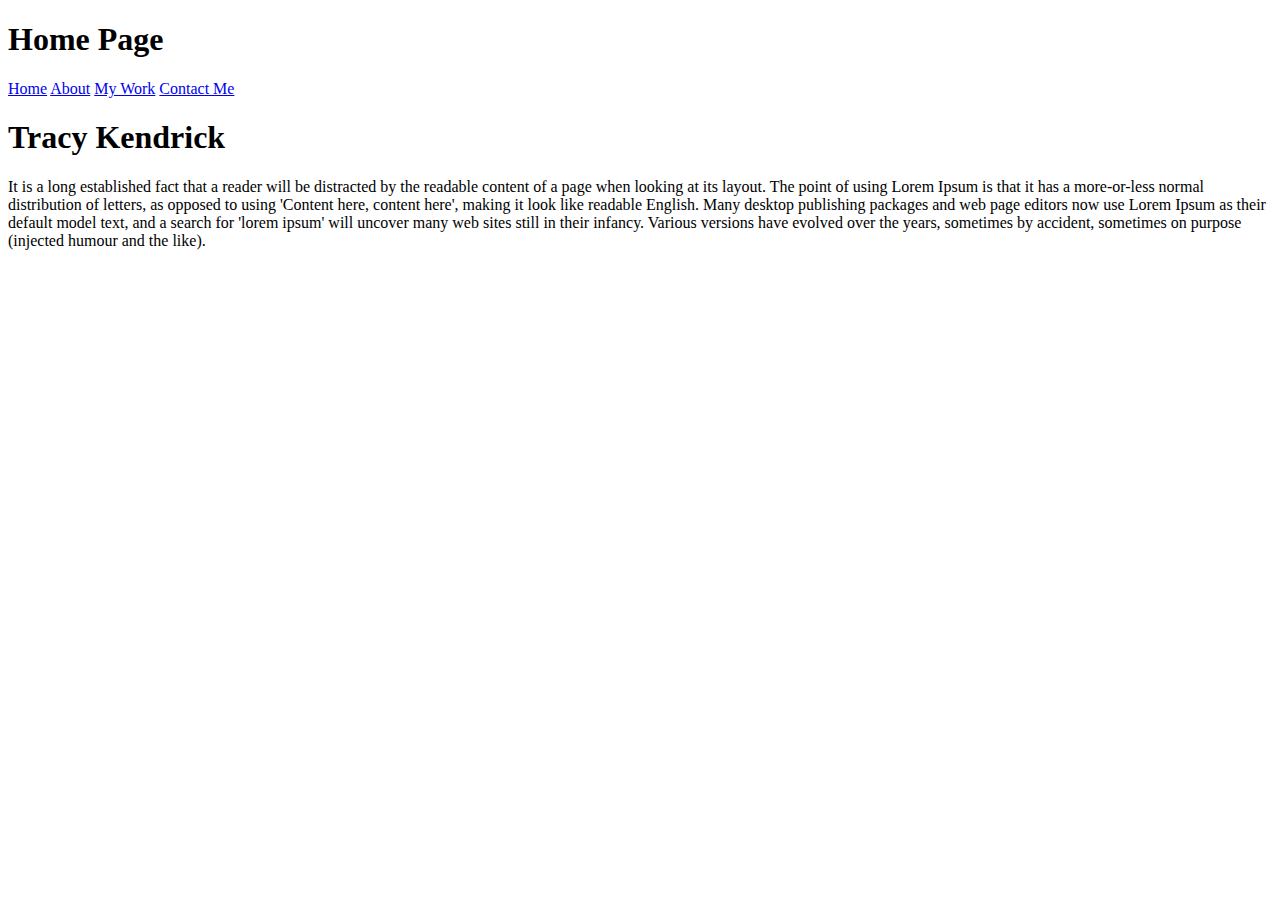
<file: index.html>
<!DOCTYPE html>
<html lang="en">

<head>
    <meta charset="UTF-8">
    <meta http-equiv="X-UA-Compatible" content="IE=edge">
    <meta name="viewport" content="width=device-width, initial-scale=1.0">
    <title>Document</title>
    <link rel="stylesheet" href="style.css">
    
</head>
<h1>Home Page</h1>

<body class="homePage">
    <div class="headerandlinks">
        <p class="links">
            <span><a href="index.html">Home</a></span>
            <span><a href="about.html">About</a></span>
            <span><a href="portfolio.html">My Work</a></span>
            <span><a href="Contact.html">Contact Me</a></span>
        </p>
        <h1 class="myName">Tracy Kendrick</h1>
        <p class="Best Developer"></p>
    </div>


    It is a long established fact that a reader will be distracted by the readable content of a page when looking at its
    layout. The point of using Lorem Ipsum is that it has a more-or-less normal distribution of letters, as opposed to
    using 'Content here, content here', making it look like readable English. Many desktop publishing packages and web
    page editors now use Lorem Ipsum as their default model text, and a search for 'lorem ipsum' will uncover many web
    sites still in their infancy. Various versions have evolved over the years, sometimes by accident, sometimes on
    purpose (injected humour and the like).
</body>


    <!-- <img
        src="https://i5.walmartimages.com/asr/3d21a631-5b1d-407b-b159-eee875d450d0.eac0a99290fbea23218ac51ff47cea0c.jpeg?odnHeight=612&odnWidth=612&odnBg=FFFFFF"> -->

</html>
</file>
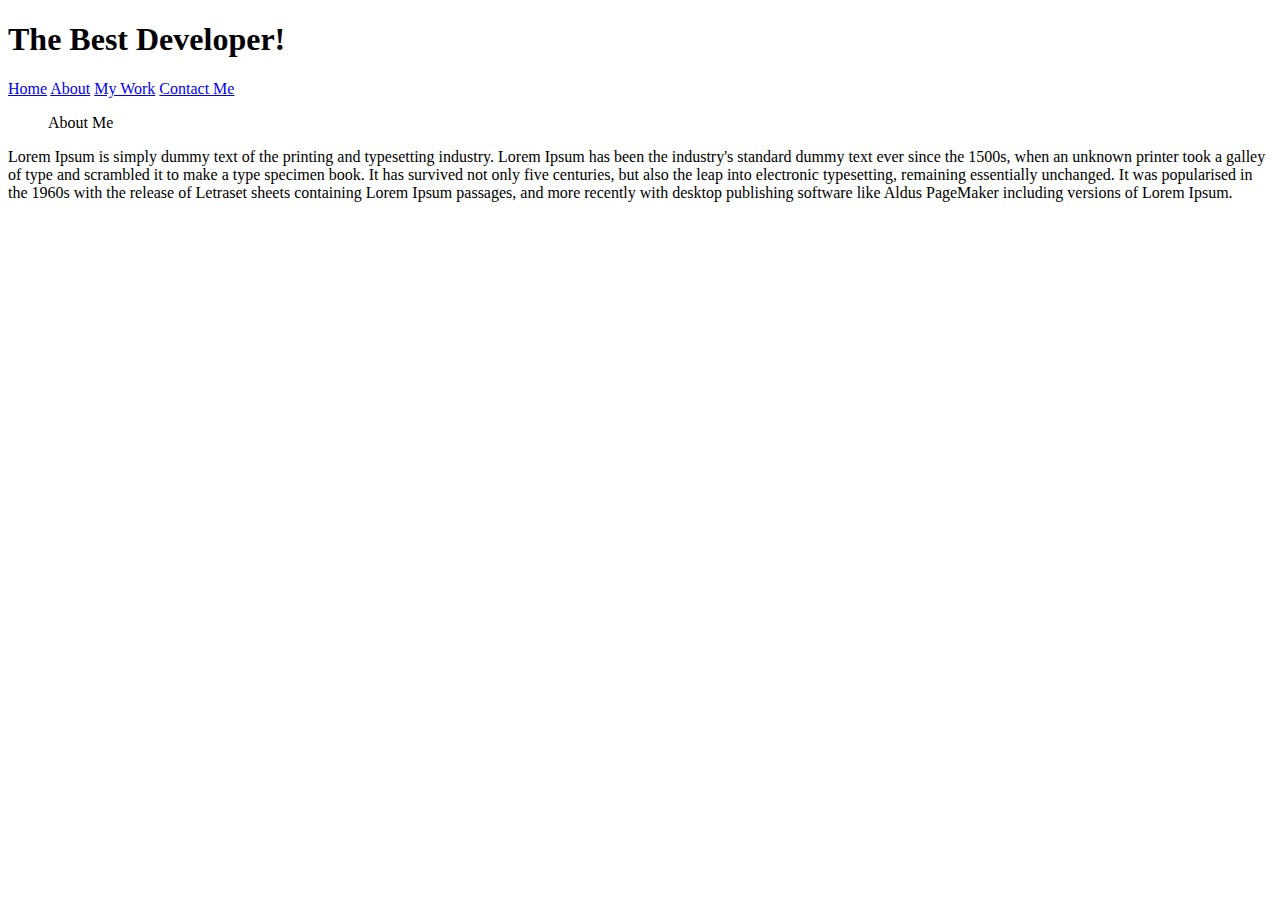
<file: about.html>
<!DOCTYPE html>
<html lang="en">
<head>
    <meta charset="UTF-8">
    <meta http-equiv="X-UA-Compatible" content="IE=edge">
    <meta name="viewport" content="width=device-width, initial-scale=1.0">
    <title>Document</title>
    <link rel="stylesheet" href="style.css">
    
</head>
<h1>The Best Developer!</h1>
<body class="aboutPage">
    <div class="headerandlinks">
        <p class="links">
            <span><a href="index.html">Home</a></span>
            <span><a href="about.html">About</a></span>
            <span><a href="portfolio.html">My Work</a></span>
            <span><a href="Contact.html">Contact Me</a></span>
        </p>
        <p class="Best Developer"></p>
    </div>
</body>
<body>
    <ul>
        About Me    
    </ul>
    <article>
        Lorem Ipsum is simply dummy text of the printing and typesetting industry. Lorem Ipsum has been the industry's standard dummy text ever since the 1500s, when an unknown printer took a galley of type and scrambled it to make a type specimen book. It has survived not only five centuries, but also the leap into electronic typesetting, remaining essentially unchanged. It was popularised in the 1960s with the release of Letraset sheets containing Lorem Ipsum passages, and more recently with desktop publishing software like Aldus PageMaker including versions of Lorem Ipsum.
    </article>
    <!-- <img src="https://lh3.googleusercontent.com/wPE3d4OmZeluUzyylSNcSqzV-Dz7YnDPB_O742FUvBzrfcNE_nFNGGpJ_BT_amFzTu59qfX4yXugvxfpypBoOjanmxOx4mwqz3v7i5RF"> -->
    
</body>
</html>
</file>
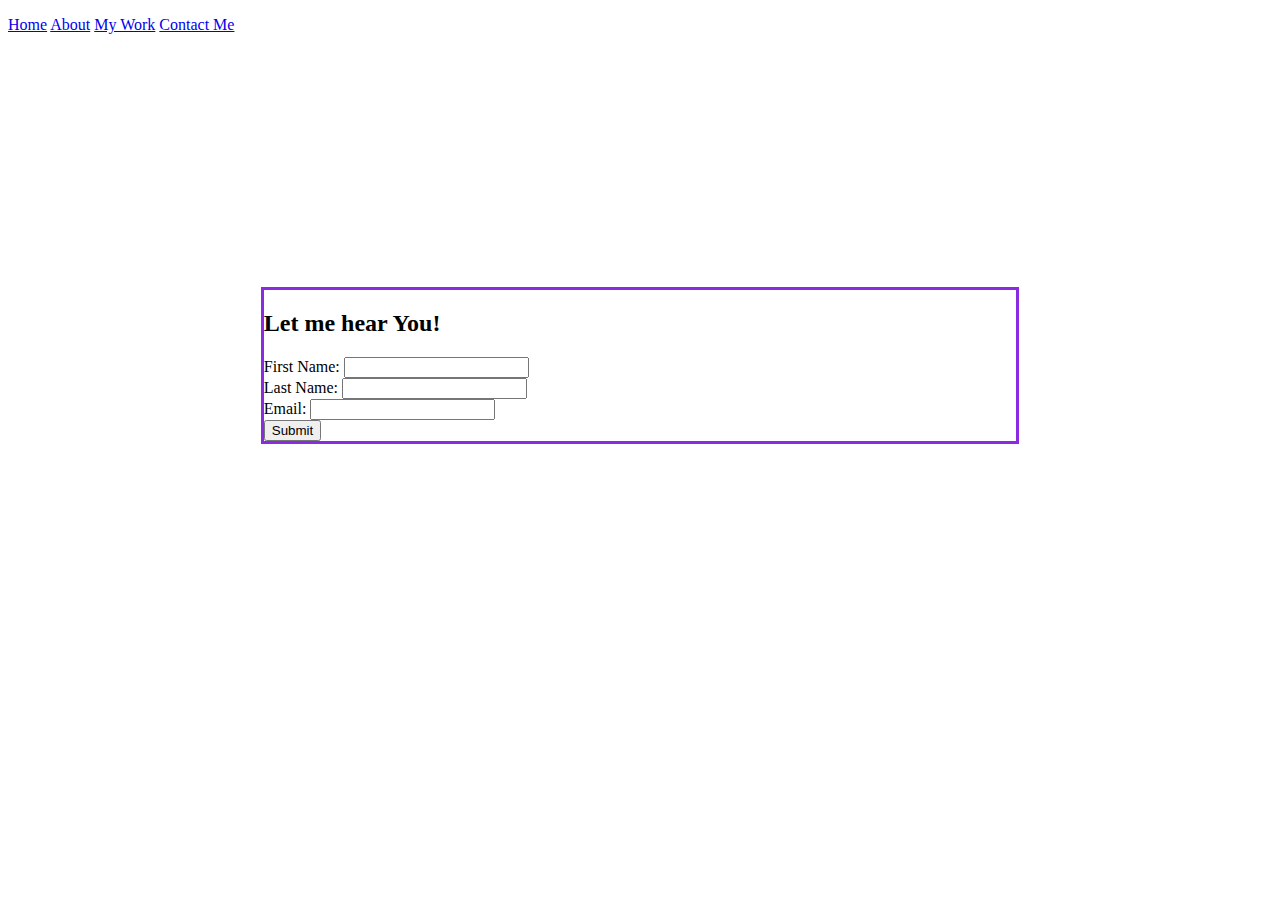
<file: contact.html>
<!DOCTYPE html>
<html lang="en">
<head>
    <meta charset="UTF-8">
    <meta http-equiv="X-UA-Compatible" content="IE=edge">
    <meta name="viewport" content="width=device-width, initial-scale=1.0">
    <title>Document</title>
    <link rel="stylesheet" href="style.css">
    
</head>
<body class="contactPage">
    <div class="headerandlinks">
        <p class="links">
            <span><a href="index.html">Home</a></span>
            <span><a href="about.html">About</a></span>
            <span><a href="portfolio.html">My Work</a></span>
            <span><a href="Contact.html">Contact Me</a></span>
        </p>
    </div>

    <ul>
        
    </ul>
    <article class="submitForm">
        <h2>Let me hear You!</h2>
        <form onsumbit="submitForm(); return false">
           <label for="firstName">First Name:</label>
            <input type="text" id="firstName": name="firstName" /><br />
            
            <label for="lastName">Last Name:</label>
            <input type="text" id="lastName": name="lastName" /><br />
            
            <label for="email">Email:</label>
            <input type="email" id="email": name="email" /><br />

            <input type="submit" value="Submit" />
    
        </form>
      
    </article>
    
    
</body>
</html>
</file>
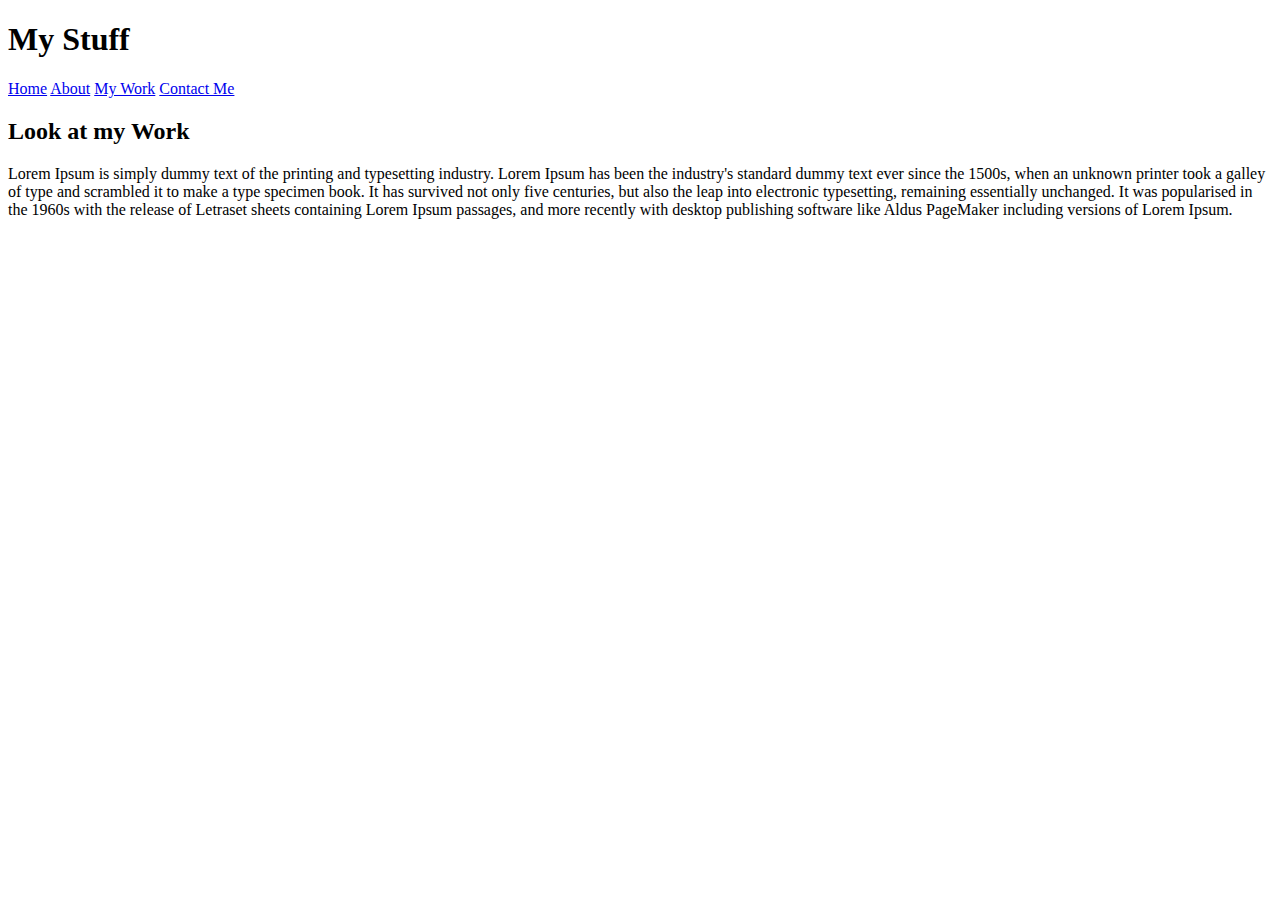
<file: portfolio.html>
<!DOCTYPE html>
<html lang="en">
<head>
    <meta charset="UTF-8">
    <meta http-equiv="X-UA-Compatible" content="IE=edge">
    <meta name="viewport" content="width=device-width, initial-scale=1.0">
    <title>Document</title>
    <link rel="stylesheet" href="style.css">
</head>
<h1>My Stuff</h1>
<body class="portfolioPage">
    <div class="headerandlinks">
        <p class="links">
            <span><a href="index.html">Home</a></span>
            <span><a href="about.html">About</a></span>
            <span><a href="portfolio.html">My Work</a></span>
            <span><a href="Contact.html">Contact Me</a></span>
        </p>

    </div>
    <h2>Look at my Work</h2>
    <article>
        Lorem Ipsum is simply dummy text of the printing and typesetting industry. Lorem Ipsum has been the industry's standard dummy text ever since the 1500s, when an unknown printer took a galley of type and scrambled it to make a type specimen book. It has survived not only five centuries, but also the leap into electronic typesetting, remaining essentially unchanged. It was popularised in the 1960s with the release of Letraset sheets containing Lorem Ipsum passages, and more recently with desktop publishing software like Aldus PageMaker including versions of Lorem Ipsum.
    </article>
    <!-- <img src="https://cdn.shopify.com/s/files/1/0274/7429/6892/products/9-28-us_2_750x.jpg?v=1632882759"> -->
</body>
</html>
</file>
<file: style.css>
.homePage{
    background-image: url("https://i5.walmartimages.com/asr/3d21a631-5b1d-407b-b159-eee875d450d0.eac0a99290fbea23218ac51ff47cea0c.jpeg?odnHeight=612&odnWidth=612&odnBg=FFFFFF");
    background-size: cover;
    background-repeat: no-repeat;
}

.aboutPage{
    background-image: url("https://th.bing.com/th/id/R.bc0d40cb25d56466a4a6fc84dacf1ce8?rik=dYsKEgTp%2b7w9pg&riu=http%3a%2f%2fwww.pixelstalk.net%2fwp-content%2fuploads%2f2016%2f06%2fDownload-pink-Flower-wallpapers-hd.jpg&ehk=U%2fOlCR5KeEa3AK%2fgFnfZQMpZPQG%2fo650pyu5PRrH8Iw%3d&risl=&pid=ImgRaw&r=0");
    background-repeat: no-repeat;
}

.portfolioPage {
    background-image: url("https://cdn.shopify.com/s/files/1/0274/7429/6892/products/9-28-us_2_750x.jpg?v=1632882759");
    background-size: cover;
    background-repeat: no-repeat;
}

.contactPage{
    background-image: url("https://img.rawpixel.com/private/static/images/website/2022-05/rm428-0017.jpg?w=1200&h=1200&dpr=1&fit=clip&crop=default&fm=jpg&q=75&vib=3&con=3&usm=15&cs=srgb&bg=F4F4F3&ixlib=js-2.2.1&s=ec242b62fa6049625526be5b946d5908");
    background-size: cover;
    background-repeat: no-repeat;
}

.submitForm{
    border-style: solid;
    border-color: blueviolet;
    margin: 20%;
}
</file>
